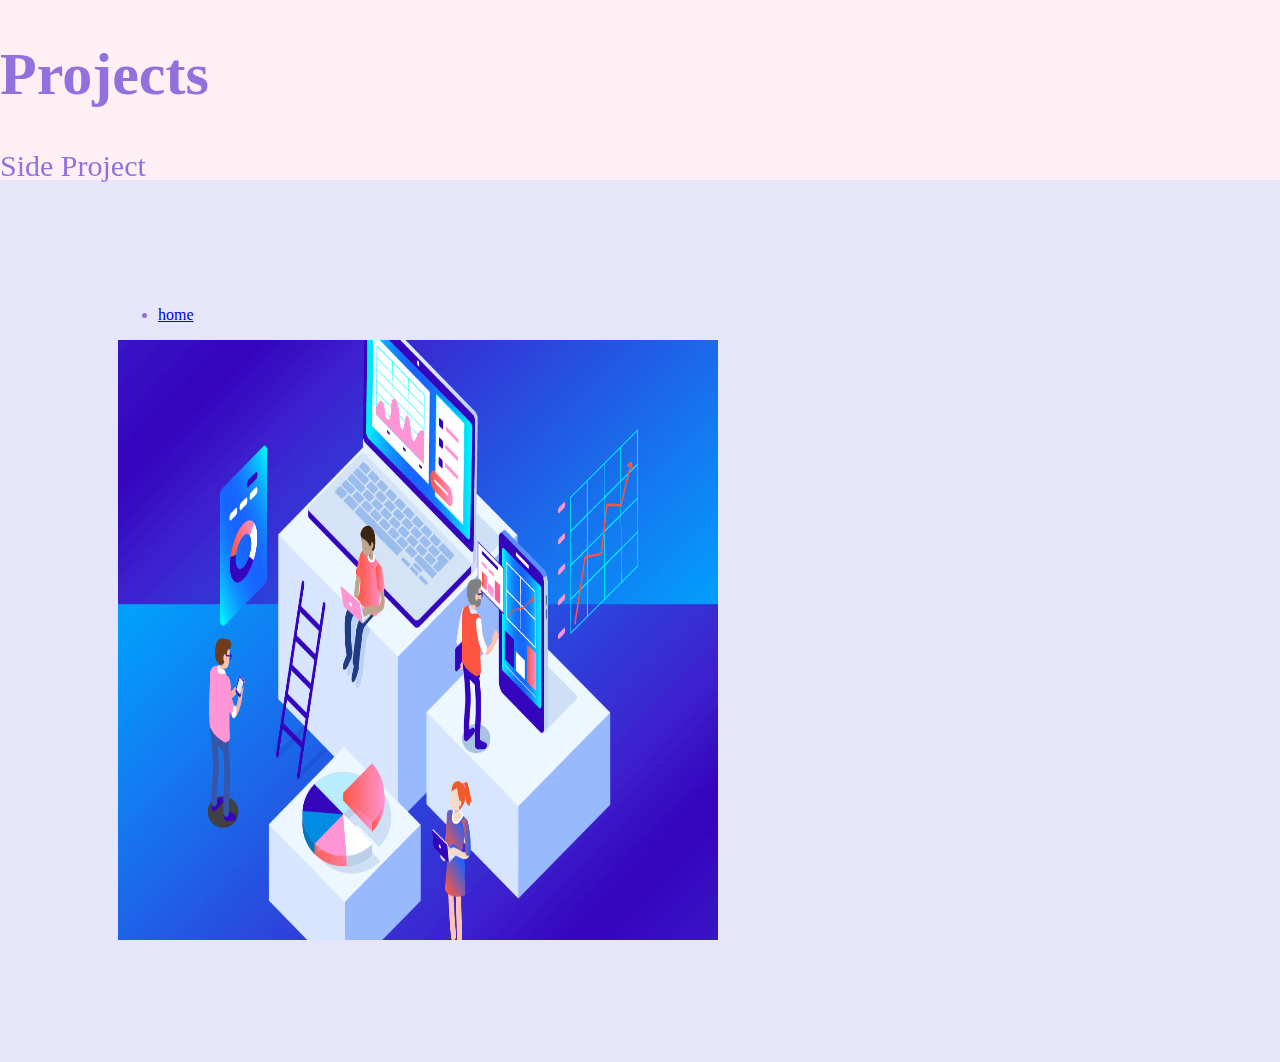
<file: page2.html>
<!DOCTYPE html>
<html lang="en">
<head> 
  <!--Author: Jada Smith
  Github: jsmith698
  Codepen: jsmith698
  Date: 7/7/21-->
  <meta charset="UTF-8">
  <title>Final Project</title>
  <link rel="stylesheet" type+"text/css" href="css/styles.css">

  <ul>
      <li>
  <a href="index.html">home</a>
</li>
</ul>
</head>    

<body>
    <div class="image-cropper">
        <img src="img/project.png" alt="project" width="600" height="600"/>
    </div>

      <div class="header">
          <h1>Projects</h1>
          <p>Side Project</p>
      </div>      
  </body>

</html>
</file>
<file: css/styles.css>
body{
    background-color:lavender;
    color:mediumpurple;
    padding: 110px;
    margin-top: 180px;
}

.solid-bg {
    background-color: lavenderblush;
}
.header {
    position: fixed;
    top: 0;
    left: 0;
    width: 100%;
    height: 180px;
    background-color:lavenderblush;
    font-size: 30px;
}
.column {
    float: left;
    width: 33.33%;
}
.row:after {
    content: "";
    display: table;
    clear: both;
}
</file>
